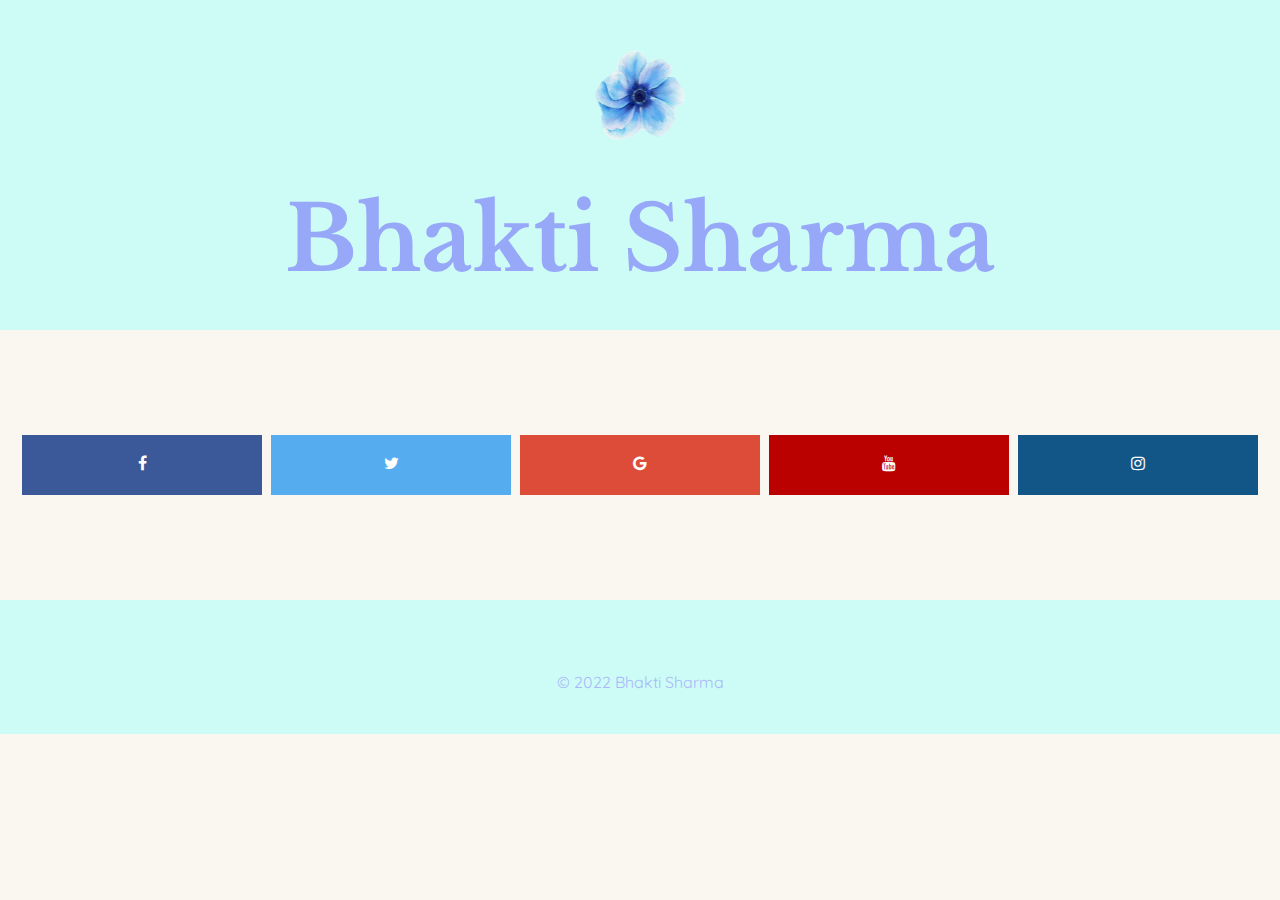
<file: contact.html>
<!DOCTYPE html>
<html>
  <head>
    <meta charset="utf-8" />
    <title>Contacts</title>
    <link rel="stylesheet" href="css/styles.css" />
    <link rel="icon" href="favicon2.ico?v=2" />
    <link
      href="https://fonts.googleapis.com/css2?family=Libre+Baskerville&family=Quicksand&family=Sacramento&display=swap"
      rel="stylesheet"  />
      <meta name="viewport" content="width=device-width, initial-scale=1">
<link rel="stylesheet" href="https://cdnjs.cloudflare.com/ajax/libs/font-awesome/4.7.0/css/font-awesome.min.css">
   
  </head>
  <body>
    <div class="top">
        <img class="tcc" src="img/flower3.png" alt="fool" />

      <h1>Bhakti Sharma</h1>
      <img class="bcc" src="img/flower3.png" alt="cloud" />

      
      
      
    </div>
    <div class="middle">
        <a href="#" class="fa fa-facebook"></a>
        <a href="#" class="fa fa-twitter"></a>
        <a href="#" class="fa fa-google"></a>
        
        <a href="#" class="fa fa-youtube"></a>
        <a href="index.html" class="fa fa-instagram"></a>
        
    </div>
    <div class="botom">
    
    <p> © 2022 Bhakti Sharma</p>
  </div>

  </body>
  </body>
</html>
</file>
<file: css/styles.css>
body {
  margin: 0px;
  text-align: center;
  font-family: "Libre Baskerville", serif;
  line-height: 2;
  background-color: #FAF7F0;
}
/* -------------------Headers---------------------- */ 
h1 {
  margin-top: 0px;
  margin-bottom: 0px;
  font-size: 5.625rem;
  color: #98A8F8;
  font-family: "Libre Baskerville", serif;
}
h2 {
  font-size: 2.5rem;
  color: #98A8F8;
  font-weight: normal;
  line-height: 2;
  padding-top: 20px;
  margin: 0;
}
.h3 {
  color: #98A8F8;
}

p {
    font-family: "Quicksand", sans-serif;
    
}
/* -------------------Containers---------------------- */ 
.top {
  background-color: #CDFCF6 ;
  position: relative;
  padding-top: 50px;
}

.middle {
  margin: 100px 0;
}
.bottom {
  
}
/* -------------------HR A ---------------------- */ 
hr {
    
  border-style: none;
  border:dotted ;
  border-bottom: none;
 border-color: #798ef6;
 margin: 50px auto 50px auto;
 width: 4%;

}
a {
  color: #798ef6;
  font-family: "Libre Baskerville", serif;
 margin: 10px 20px;
 text-decoration: none;
}
a:hover {
  color: #c3ccf6;
}

/* -------------------IMAGES---------------------- */ 
.pfp {
    height: 180px;
    width: 180px;
    
}
.lyrics{
  
  width: 25%;
  float: left;
  
}
.comp{
  
  width: 25%;
  float: right;
  
}
.cony{
 
  width: 25%;
  
}
.bcc {
  position: absolute;
 
 text-align: left;
  padding-left: 60px;
  padding-top: 10px;
  height: 90px;
  width: 90px;
  visibility: hidden;
}

.tcc {
  position: static;
 
  padding: 0;
  height: 90px;
  width: 90px;
  
 
}

.mtt {
  width: 25%;
  margin-top: 65px;
  
}
/* -------------------DIV---------------------- */ 
.skill-row {
  width: 50%;
  margin: 100px auto 100px auto;
  text-align: left;
  line-height: 2;
  
}
.botom {
  background-color: #CDFCF6;
  width: 100%;
  height: 100%;
  padding: 50px 0px 20px;
  color: #aab9f9;
}
.cont {
  text-align: center;
  width: 50%;
  margin: 100px auto 100px auto;
}



/* -------------------Button---------------------- */ 
.btn {
  background: #3498db;
  background-image: -webkit-linear-gradient(top, #3498db, #0e7bc4);
  background-image: -moz-linear-gradient(top, #3498db, #0e7bc4);
  background-image: -ms-linear-gradient(top,  #3498db, #0e7bc4);
  background-image: -o-linear-gradient(top, #3498db, #0e7bc4);
  background-image: linear-gradient(to bottom,  #3498db, #0e7bc4);
  -webkit-border-radius: 28;
  -moz-border-radius: 28;
  border-radius: 28px;
  font-family: "Libre Baskerville", serif;
  color: #ffffff;
  font-size: 20px;
  padding: 10px 20px 10px 20px;
  text-decoration: none;
  margin-top: 20px;
  margin-top: 20px;
}

.btn:hover {
  background: #c2822e;
  background-image: -webkit-linear-gradient(top,#61abdc, #3a9adb);
  background-image: -moz-linear-gradient(top, #61abdc, #3a9adb);
  background-image: -ms-linear-gradient(top, #61abdc, #3a9adb);
  background-image: -o-linear-gradient(top,#61abdc, #3a9adb);
  background-image: linear-gradient(to bottom, #61abdc, #3a9adb);
  text-decoration: none;
  color: #fff;
}

.hellopara {
  width: 50%;
  margin: auto;
}

/* -------------------Social Media Icons---------------------- */ 
.fa {
  padding: 20px;
  font-size: 100px;
  width: 200px;
  height: 20px;
  text-align: center;
  
  text-decoration: none;
  margin: 5px 2px;
}

.fa:hover {
    opacity: 0.7;
}

.fa-facebook {
  background: #3B5998;
  color: white;
}

.fa-twitter {
  background: #55ACEE;
  color: white;
}

.fa-google {
  background: #dd4b39;
  color: white;
}



.fa-youtube {
  background: #bb0000;
  color: white;
}

.fa-instagram {
  background: #125688;
  color: white;
}
</file>
